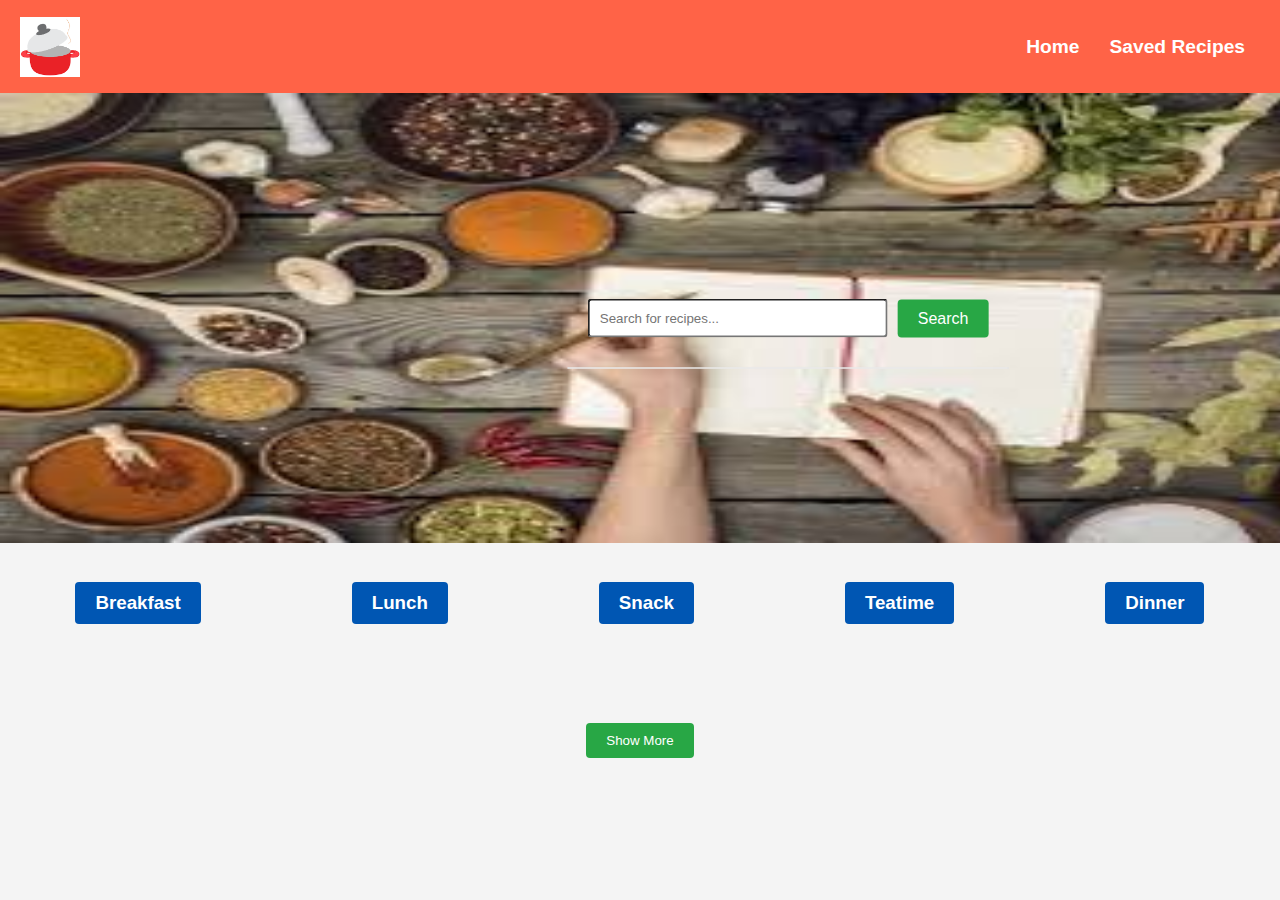
<file: index.html>
<html lang="en">
  <head>
    <meta charset="UTF-8" />
    <meta name="viewport" content="width=device-width, initial-scale=1.0" />
    <title>Recipe Search</title>
    <link rel="stylesheet" href="style.css" />
  </head>
  <body>
    <header class="site-header">
      <img
        src="[data-uri]"
        alt="Logo"
        class="logo"
      />
      <nav class="nav-links">
        <h3 class="nav-item">Home</h3>

        <a href="savedRecepies.html" class="nav-item"><h4>Saved Recipes</h4></a>
      </nav>
    </header>
    <div class="container">
      <img
        class="main-image"
        src="[data-uri]"
      />
      <div class="search-container">
        <input class="query" type="text" placeholder="Search for recipes..." />
        <a class="search-button">Search</a>
        <div class="suggestions"></div>
      </div>
    </div>

    <div class="meal-type-container">
      <h3 class="meal-type Breakfast">Breakfast</h3>
      <h3 class="meal-type Lunch">Lunch</h3>
      <h3 class="meal-type Snack">Snack</h3>
      <h3 class="meal-type Teatime">Teatime</h3>
      <h3 class="meal-type Dinner">Dinner</h3>
    </div>

    <div class="specific-meals-container"></div>
    <button class="showmore">Show More</button>
    <script type="module" src="scripts.js"></script>
  </body>
</html>
</file>
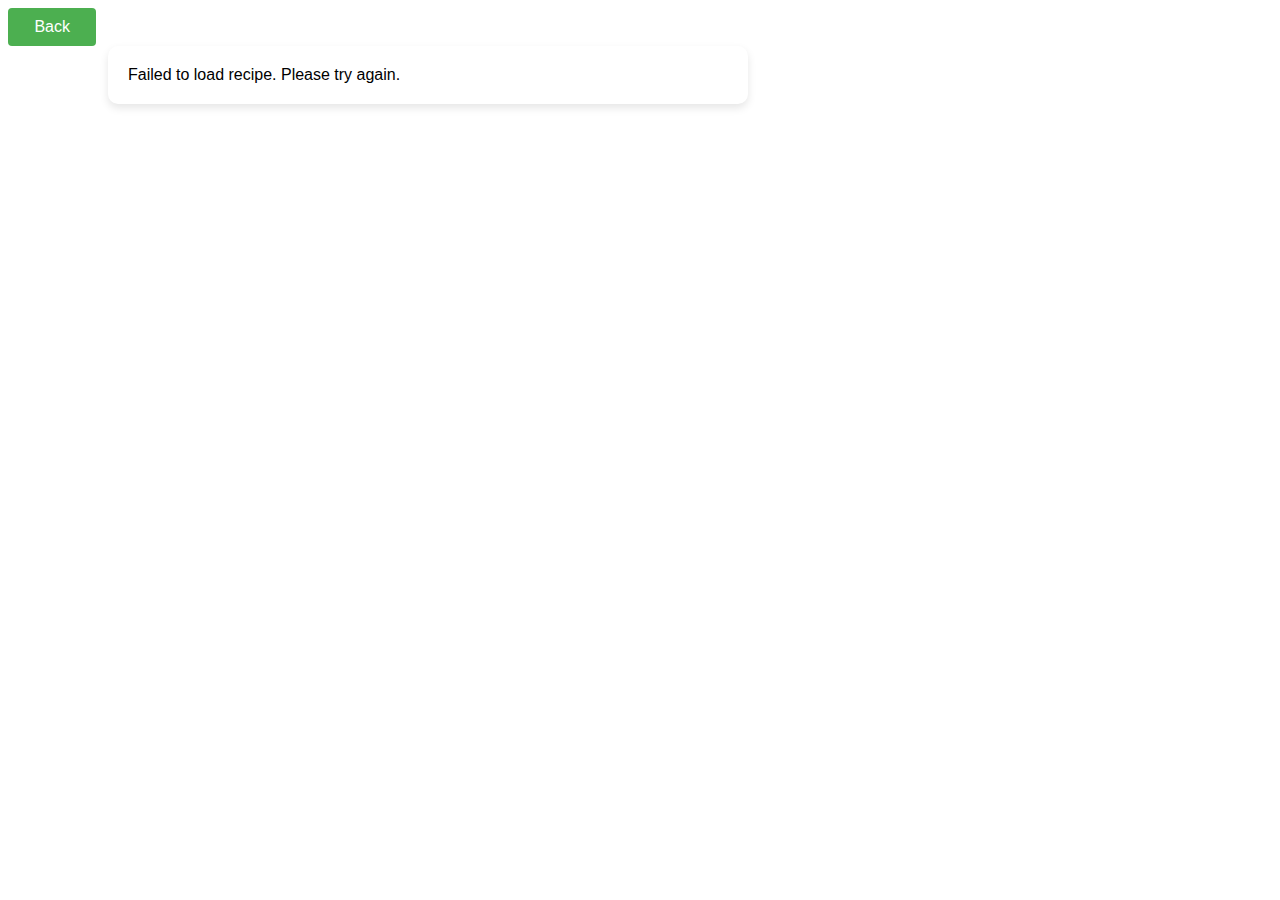
<file: recipe.html>
<html lang="en">
  <head>
    <meta charset="UTF-8" />
    <meta name="viewport" content="width=device-width, initial-scale=1.0" />
    <link rel="stylesheet" href="recepe.css" />
    <title>Document</title>
  </head>
  <body>
    <button class="back-btn">Back</button>
    <div class="recipe-container"></div>

    <script type="module" src="recipe.js"></script>
  </body>
</html>
</file>
<file: style.css>
body {
  font-family: Arial, sans-serif;
  margin: 0;
  padding: 0;
  background-color: #f4f4f4;
}

.meal-type-container {
  display: flex;
  justify-content: space-around;
  margin: 20px 0;
}

.meal-type {
  cursor: pointer;
  padding: 10px 20px;
  background-color: #0056b3;
  color: #fff;
  border-radius: 4px;
}

.meal-type:hover {
  background-color: #0056b3;
}

.specific-meals-container {
  display: flex;
  flex-wrap: wrap;
  justify-content: center;
  gap: 20px;
  padding: 20px;
}

.specific-meals-container a {
  text-decoration: none;
  color: inherit;
}

.specific-meals-container div {
  background-color: #fff;
  padding: 10px;
  border-radius: 4px;
  box-shadow: 0 4px 8px rgba(0, 0, 0, 0.1);
  width: 200px;
  text-align: center;
  display: flex;
  flex-direction: column;
  justify-content: space-between;
  height: 300px;
}

.specific-meals-container img {
  max-width: 100%;
  border-radius: 4px;
  max-height: 150px;
  object-fit: cover;
}

.showmore {
  background-color: #28a745;
  color: #fff;
  padding: 10px 20px;
  border: none;
  border-radius: 4px;
  cursor: pointer;
  margin: 20px auto;
  display: block;
}

.showmore:hover {
  background-color: #218838;
}

.site-header {
  display: flex;
  align-items: center;
  justify-content: space-between;
  background-color: #ff6347;
  padding: 10px 20px;
}

.site-header .logo {
  height: 60px;
  width: auto;
}

.nav-links {
  display: flex;
  align-items: center;
  text-decoration: none;
}

.nav-item {
  margin: 0 15px;
  color: #fff;
  font-size: 1.2em;
  cursor: pointer;
  transition: color 0.3s ease;
  text-decoration: none;
}

.nav-item:hover {
  color: #ffd700;
}

.search-container {
  position: relative;
  display: inline-block;
}

.main-image {
  display: block;
  width: 225%;
  height: 450px;
}

.search-container {
  position: absolute;
  top: 50%;
  left: 50%;
  transform: translate(-50%, -50%);
  padding: 20px;
  display: flex;
  justify-content: center;
  align-items: center;
  gap: 10px;
  margin-left: 450px;
}

.query {
  width: 300px;
  padding: 10px;

  border-radius: 4px;
}

.search-button {
  background-color: #28a745;
  color: #fff;
  padding: 10px 20px;
  text-decoration: none;
  border-radius: 4px;
  cursor: pointer;
}

.search-button:hover {
  background-color: #218838;
}

.suggestions {
  position: absolute;
  top: calc(100% + 10px);
  left: 0;
  right: 0;
  background-color: #fff;
  border: 1px solid #ddd;
  border-top: none;
  max-height: 200px;
  overflow-y: auto;
  z-index: 1000;
  box-shadow: 0 4px 8px rgba(0, 0, 0, 0.1);
}

.suggestions p {
  margin: 0;
  padding: 10px;
  cursor: pointer;
  border-bottom: 1px solid #ddd;
}
.container {
  position: relative;
  display: inline-block;
}
</file>
<file: recepe.css>
/* body {
  font-family: "Helvetica Neue", Arial, sans-serif;
  margin: 0;
  padding: 0;
  background-color: #f0f0f0;
  display: flex;
  justify-content: center;
  align-items: center;
  height: 100vh;
} */

.recipe-container {
  background-color: #fff;
  padding: 20px;
  border-radius: 10px;
  box-shadow: 0 4px 8px rgba(0, 0, 0, 0.1);
  max-width: 600px;
  width: 100%;
  text-align: left;
  font-family: "Helvetica Neue", Arial, sans-serif;
  margin-left: 100px;
}

.recipe-container img {
  width: 100%;
  height: auto;
  max-height: 300px;
  border-radius: 10px;
  margin-bottom: 20px;
  object-fit: cover;
}

.recipe-container p {
  font-size: 18px;
  line-height: 1.6;
  margin: 10px 0;
}

.recipe-container p span {
  font-weight: bold;
}

.recipe-container .title {
  font-size: 26px;
  margin-bottom: 10px;
  font-weight: bold;
  color: #333;
}

.recipe-container .subtitle {
  font-size: 20px;
  margin-bottom: 10px;
  color: #555;
}
.alert {
  display: none;
}

.page-container {
  display: flex;
  justify-content: center;
  align-items: center;
  height: 100vh;
  background-color: #f2f2f2;
}

.login-container {
  background-color: #fff;
  padding: 20px;
  border-radius: 8px;
  box-shadow: 0 0 10px rgba(0, 0, 0, 0.1);
  width: 300px;
  text-align: center;
}

h2 {
  margin-bottom: 20px;
  color: #333;
}

.input-group {
  margin-bottom: 15px;
  text-align: left;
}

.input-group label {
  display: block;
  margin-bottom: 5px;
  color: #333;
}

.input-group input {
  width: 100%;
  padding: 8px;
  border: 1px solid #ccc;
  border-radius: 4px;
}

button {
  width: 100%;
  padding: 10px;
  border: none;
  border-radius: 4px;
  background-color: #4caf50;
  color: white;
  font-size: 16px;
  cursor: pointer;
}

button:hover {
  background-color: #45a049;
}
.back-btn {
  width: 7%;
}
</file>
